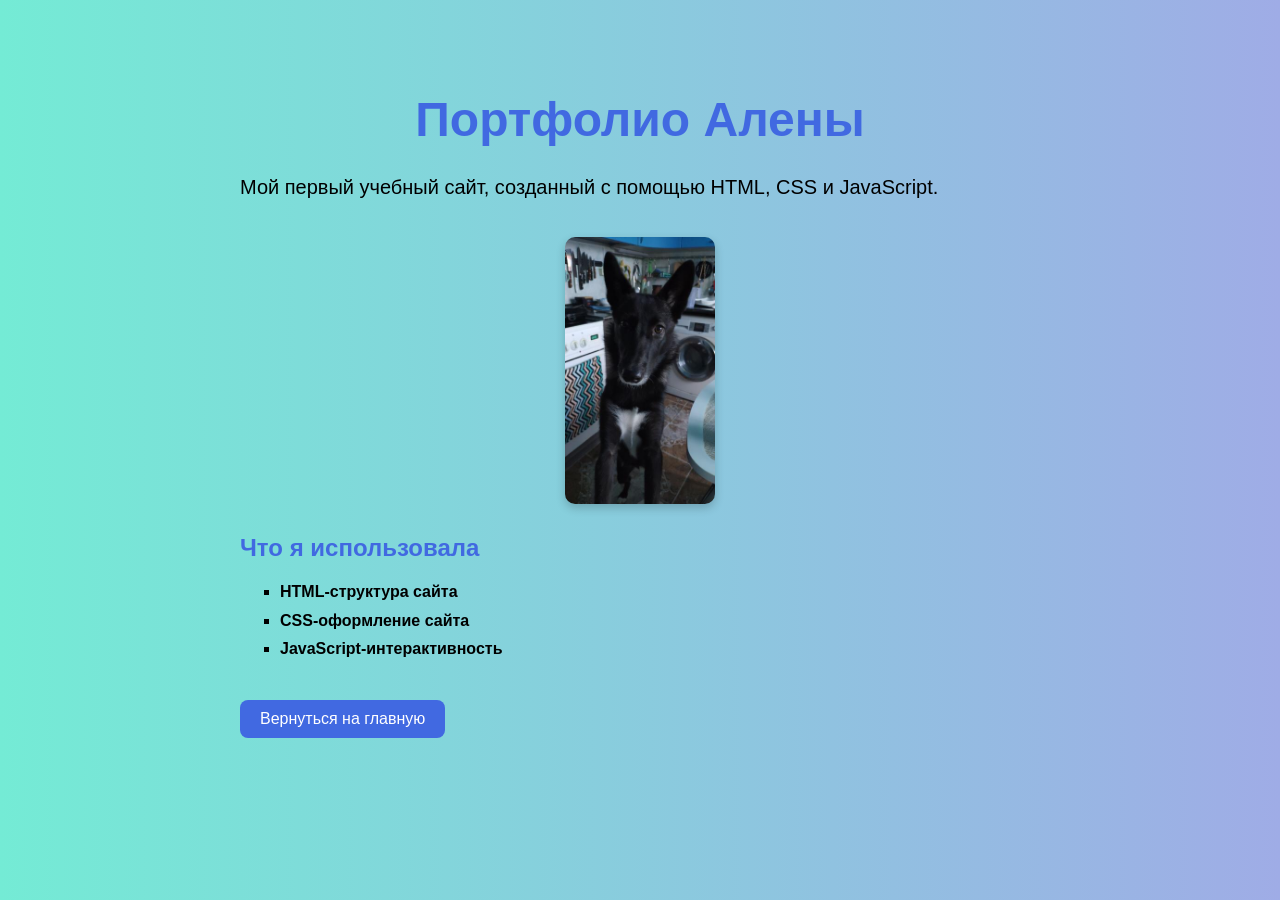
<file: project1.html>
<DOCTYPE html>
<html lang="ru">
<head>
    <meta charset="UTF-8">
    <title>Мой первый проект</title>
    <link rel="stylesheet" href="style.css">
</head>
<body>
    <div class="project-page">
    <h1 class="project-title">Портфолио Алены</h1>
    <p class="project-description">Мой первый учебный сайт, созданный с помощью HTML, CSS и JavaScript.</p>
    <img src="47630.jpg" alt="Мой первый проект" class="project-image">
    <h2 class="project-subtitle">Что я использовала</h2>
    <ul class="project-skills">
        <li>HTML-структура сайта</li>
        <li>CSS-оформление сайта</li>
        <li>JavaScript-интерактивность</li>
    </ul>
    <a href="index.html" class="back-button">Вернуться на главную</a>
</div>
</body>
</html>
</file>
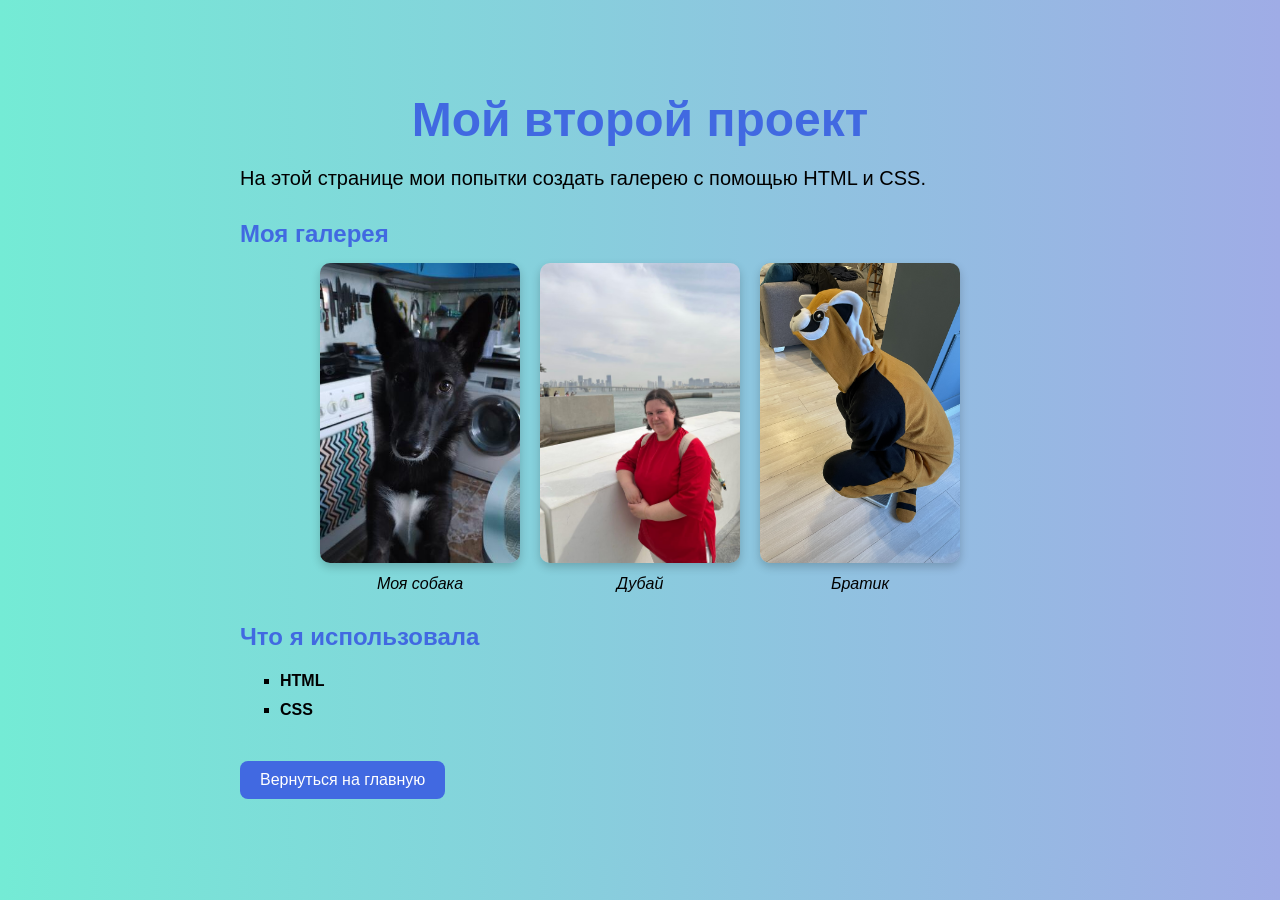
<file: project2.html>
<!DOCTYPE html>
<html lang="ru">
    <head>
        <meta charset="UTF-8">
        <link rel="stylesheet" href="style.css">
        <title>Bторой проект</title>
    </head>
    <body>
        <div class="project-page">
            <h1 class="project-title">Mой второй проект</h1>
            <p class="project-descripyion">
                На этой странице мои попытки создать галерею с помощью HTML и CSS.
            </p>
            <h2 class="project-subtitle">Моя галерея</h2>
        <div class="gallery">
            <figure>
            <img src="47630.jpg" alt="Фото проекта" class="gallery-image dog-image">
            <figcaption>Моя собака</figcaption>
            </figure>
            <figure>
            <img src="Dybai.jpg" alt="Фото проекта" class="gallery-image">
            <figcaption>Дубай</figcaption>
            </figure>
            <figure>
            <img src="brother.jpg" alt="Фото проекта" class="gallery-image">
            <figcaption>Братик</figcaption>
            </figure>
        </div>
            <h2 class="project-subtitle">Что я использовала</h2>
            <ul class="project-skills">
                <li>HTML</li>
                <li>CSS</li>
            </ul>
            <a href="index.html" class="back-button">Вернуться на главную</a>
        </div>
    </body>
</html>
</file>
<file: style.css>
html {
    scroll-behavior: smooth;
}
body {
    margin: 0;
    font-family: Arial, sans-serif;
    background: linear-gradient(to right, #74ebd5, #9face6);
}
nav {
    background: white;
    padding: 15px;
    text-align: center;
}
nav a {
    margin: 20px;
    text-decoration: none;
    color: royalblue;
    font-weight: bold;
}
header {
    display: flex;
    justify-content: center;
    align-items: center;
    gap: 10px;
    padding: 50px 20px;
}
h1 {
    font-size: 48px;
}
p {
    font-size: 20px;
}
button {
    background: royalblue;
    color: white;
    border: none;
    padding: 12px 24px;
    border-radius: 10px;
    cursor: pointer;
    transition: 0.3s;
}
button:hover {
    background: darkblue;
    transform: scale(1.05) translateY(-3px);
}
section {
    background: white;
    margin: 40px auto;
    padding: 30px;
    width: 80%;
    border-radius: 20px;
    box-shadow: 0 10px 25px rgba(0, 0, 0, 0.1);
    transition: 0.3s;
}
section:hover {
    transform: translateY(-5px);
}
footer {
    text-align: center;
    padding: 20px;
    background: #333;
    color: white;
}

.hero-text {
    width: 400px;
}
.hero-text h1 {
    font-size: 40px;
    margin: 0 0 20px 0;
}
.hero-text p {
    margin: 20px 0;
}
header img {
    width: 150px;
    border-radius: 50px;
}
.skills {
    display: flex;
    justify-content: space-between;
    gap: 20px;
    margin-top: 30px;
}
.skill-card {
    flex: 1;
    background: #f8f9ff;
    padding: 20px;
    border-radius: 15px;
    text-align: center;
    box-shadow: 0 5px 15px rgba(0, 0, 0, 0.1);
    transition: 0.3s;
    cursor: pointer;
}
.skill-card:hover {
    transform: translateY(-8px);
    box-shadow: 0 15px 30px rgba(0, 0, 0, 0.15);
}
.skill-card h3 {
    color: royalblue;
    margin-bottom: 15px;
    font-size: 24px;
}
.skill-card p {
    margin: 0;
    color: #555;
}
.progress {
    width: 100%;
    height: 10px;
    background: #ddd;
    border-radius: 10px;
    margin-top: 15px;
    overflow: hidden;
}
.progress-bar {
    height: 100%;
    background: royalblue;
    border-radius: 10px;
    animation: fillBar 2s ease;
    transform-origin: left;
}
.html {
    width: 70%;
}
.css {
    width: 60%;
}
.js {
    width: 30%;
}
@keyframes fillBar {
    from {
        transform: scaleX(0);
    }
    to {
        transform: scaleX(1);
    }
}
.projects {
    display: flex;
    gap: 20px;
    margin-top: 30px;
}
.project-card {
    flex: 1;
    background: #f8f9ff;
    padding: 20px;
    border-radius: 15px;
    text-align: center;
    box-shadow: 0 5px 15px rgba(0,0,0,0.1);
    cursor: pointer;
    transition: 0.3s;
}
.project-card:hover {
    background: #e8f4ff;
    transform: translateY(-5px);
    box-shadow: 0 15px 30px rgba(0,0,0,0.15);
}
.project-card h3 {
    color: royalblye;
}
.project-card p{
    font-size: 16px;
    color: #555;
}
@media (max-width: 768px) {
    header {
        flex-direction: column;
        text-align: center;
    }
    .hero-text {
        width: 100%;
    }
    .skills {
        flex-direction: column;
    }
    nav ul {
        flex-direction: column;
        gap: 10px;
        align-items: center;
    }
    nav li {
        width: 100%;
        text-align: center;
    }
    .project {
        flex-direction: column;
    }
}
#contacts{
    text-align: center;
}
#contacts a {
    color: #4a90e2;
    text-decoration: none;
    font-weight: bold;
    transition: 0.3s;
}
#contacts a:hover {
    color: #2c6ecb;
    text-decoration: underline;
}
.social-links {
    display: flex;
    justify-content: center;
    gap: 50px;
    margin-top: 35px;
}
.social-links a {
    color: royalblue;
    text-decoration: none;
    font-weight: bold;
    transition: 0.3s;
}
.social-links a:hover {
    color: darkblue;
    transform: scale(1.15) translateY(-5px);
}
.contact-button {
    display: inline-block;
    background: royalblue;
    color: white;
    padding: 15px 25px;
    border-radius: 10px;
    text-decoration: none;
    transition: 0.3s;
}
.contact-button:hover {
    background: darkblue;
    transform: scale(1.05) translateY(-3px);
}
.project-button {
    display: inline-block;
    background: royalblue;
    color: white;
    padding: 12px 24px;
    border-radius: 10px;
    text-decoration: none;
    transition: 0.3s;
}
.project-button:hover {
    background: darkblue;
    transform: scale(1.05) translateY(-3px);
}
.project-image {
    width: 150px;
    max-width: 100%;
    height: auto;
    border-radius: 10px;
    box-shadow: 0 4px 10px rgba(0,0,0,0.2);
    display: block;
    margin-left: auto;
    margin-right: auto;
    margin-top: 30px;
    margin-bottom: 30px;
}
.back-button {
    display: inline-block;
    background: royalblue;
    color: white;
    padding: 10px 20px;
    border-radius: 8px;
    text-decoration: none;
    margin-top: 20px;
}
.back-button:hover {
    background: darkblue;
    transition: 0.3s;
    transform: scale(1.05);
}
.project-page {
    max-width: 800px;
    margin: 40px auto;
    padding: 20px;
}
.project-skills {
    line-height: 1.8;
    list-style-type: square;
}
.project-skills li {
    font-weight: bold;
    transition: 0.3s;
}
.project-skills li:hover {
    color: royalblue;
    transform: translateX(5px);
}
.project-title {
    color: royalblue;
    margin-bottom: 20px;
    text-align: center;
}
.project-description {
    font-size: 20px;
    line-height: 2;
}
.project-subtitle {
    color: royalblue;
    margin-top: 30px;
    margin-bottom: 15px;
}
.gallery {
    display: grid;
    grid-template-columns: repeat(3, 200px);
    gap: 20px;
    justify-content: center;
}
.gallery-image {
    width: 200px;
    border-radius: 10px;
    box-shadow: 0 4px 10px rgba(0,0,0,0.2);
    transition: 0.3s;
    height: 300px;
    object-fit: cover;
}
.gallery-image:hover {
    transform: scale(1.05);
}
.dog-image {
    object-position: center top;
}
.gallery figure {
    margin: 0;
}
.gallery figcaption {
    text-align: center;
    margin-top: 8px;
    font-style: italic;
}
</file>
